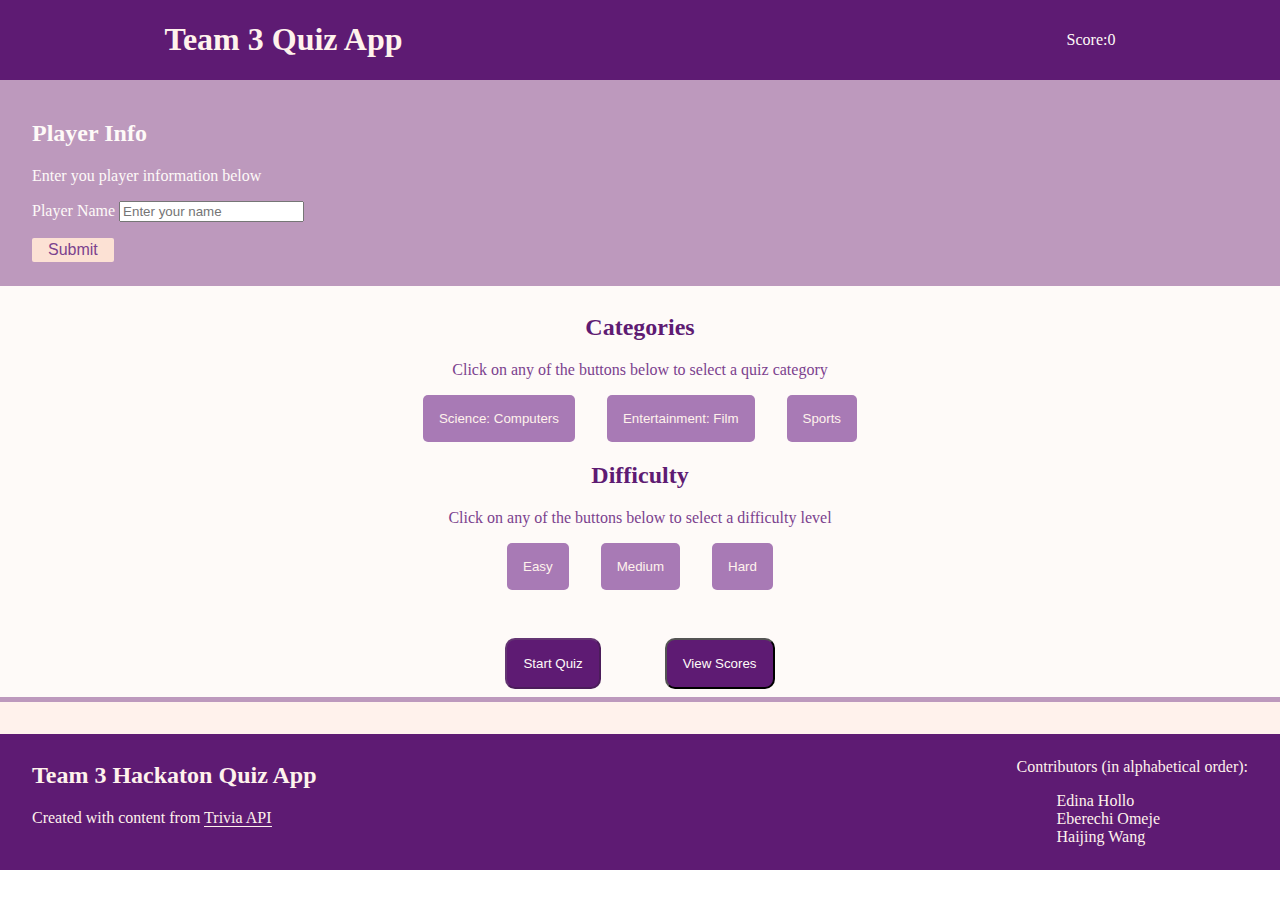
<file: index.html>
<!DOCTYPE html>
<html lang="en">
<head>
  <meta charset="UTF-8">
  <meta name="viewport" content="width=device-width, initial-scale=1.0">
  <script src="./scripts/quiz.js" defer></script>
  <link rel="stylesheet" href="styles/global.css">
  <link rel="stylesheet" href="styles/index.css">
  <title>Quiz</title>
</head>
<body>
  <header class="header">
    <!-- optional logo -->
    <h1 class="header__title">Team 3 Quiz App</h1>
    <p class="header-nav">
      Score: 
      <span class="header__score">0</span>
    </p>
  </header>

  <div class="hero"></div>

  <main >
    <section class="user">
      <h2 class="user__title player" >Player Info</h2>
      <p class="user__describe">Enter you player information below</p>
      <form id="userForm">
        <div class="form__input">
          <label for="name" class="form__label">Player Name</label>
          <input type="text" id="name" name="name" placeholder="Enter your name"/>
        </div>
        <button class="userForm__btn" type="submit">Submit</button>
      </form>
    </section>

    <div class="main"> 
      <section class="main-selectors">
        <div class="main-selectors__top">
          <h2 class="main-selectors__subtitle">Categories</h2>
          <p class="main-selectors__describe">Click on any of the buttons below to select a quiz category</p>
        </div>
        
        <div class="main-selectors__options category-selector__options">
          <!-- Categories below are just placeholders, different ones may be used -->
          <button class="main-selectors__btn option__item" id=18>Science: Computers</button>
          <button class="main-selectors__btn option__item" id=11>Entertainment: Film</button>
          <button class="main-selectors__btn option__item" id=21>Sports</button>
        </div>
      </section>
      <section class="main-selectors difficulty-selector">
        <div class="main-selectors__top">
          <h2 class="main-selectors__subtitle">Difficulty</h2>
          <p class="main-selectors__describe">Click on any of the buttons below to select a difficulty level</p>
        </div>
        <div class="main-selectors__options difficulty-selector__options">
          <button class="main-selectors__btn option__item" id="easy">Easy</button>
          <button class="main-selectors__btn option__item" id="medium">Medium</button>
          <button class="main-selectors__btn option__item" id="hard">Hard</button>
        </div>
      </section>
      <section>
        <div class="main-last-options">
          <button class="main-last-options__btn" id="start-quiz">Start Quiz</button>
          <button class="main-last-options__btn"  id="view-scores">View Scores</button>
        </div>
      </section>
    </div>
    <section class="question-container" id="quiz-container">
        <!-- content will be updated via javascript -->
    </section>
    <section id="scores-container" class="score">
      <!-- content updated via javascript -->
    </section>
  </main>

  <footer class="footer">
    <div class="footer-left">
      <h2 class="footer__title">Team 3 Hackaton Quiz App</h2>
      <p>Created with content from 
        <a class="footer__link" href="https://opentdb.com/api.php?amount=10&category=18&difficulty=easy&type=multiple">Trivia API</a>
      </p>
    </div>
    <div class="footer-rigth">
      <p class="footer-right__subtitle">Contributors (in alphabetical order):</p>
      <ul class="footer-right__list">
        <li class="footer-rigth__item">Edina Hollo</li>
        <li class="footer-right__item">Eberechi Omeje</li>
        <li class="footer-right__item">Haijing Wang</li>
      </ul>
    </div>
    

    
  </footer>
</body>
</html>
</file>
<file: styles/global.css>
html {
  box-sizing: border-box;
}

*,
*:before,
*:after {
  box-sizing: inherit;
}

body {
  margin: 0;
  padding: 0;
  font-family: AvenirNextLTPro;
}

a {
  text-decoration: none;
}

li {
  list-style: none;
}

.header {
  background-color: #5e1b73;
  display: flex;
  justify-content: space-around;
  position: fixed;
  width: 100%;
}
.header__title {
  color: #fff2ec;
}
.header-nav {
  color: #fefaf8;
  width: 30%;
  display: flex;
  justify-content: flex-end;
  align-items: center;
}

.footer {
  padding: 0.5rem 2rem;
  color: #fff2ec;
  background-color: #5e1b73;
  display: flex;
  justify-content: space-between;
}
.footer__link {
  color: #fff2ec;
  border-bottom: 1px solid #fff2ec;
}

.user {
  background-color: #bd99bd;
  color: #fefaf8;
  padding: 0.5rem 2rem;
}

.userForm__btn {
  background-color: #fce1d4;
  color: #7b418e;
  margin: 1rem 0;
  padding: 0.2rem 1rem;
  border: none;
  border-radius: 2px;
  font-size: 1rem;
}

.main {
  background-color: #fefaf8;
  padding: 0.5rem 2rem;
  border-bottom: 5px solid #bd99bd;
}
.main-selectors__subtitle {
  color: #5e1b73;
  display: flex;
  justify-content: center;
}
.main-selectors__describe {
  color: #7b418e;
  display: flex;
  justify-content: center;
}
.main-selectors__options {
  display: flex;
  justify-content: center;
  display: flex;
  gap: 2rem;
}
.main-selectors__btn {
  background-color: #a87ab5;
  color: #fff2ec;
  border: none;
  padding: 1rem;
  border-radius: 5px;

  &:hover {
    background-color: #764982;
  }
}
.selected {
  background-color: #764982;
}

.main-last-options {
  margin-top: 3rem;
  display: flex;
  justify-content: center;
  gap: 4rem;
}
.main-last-options__btn {
  background-color: #5e1b73;
  color: #fefaf8;
  padding: 1rem;
  border-radius: 10px;
}

.question-container {
  background-color: #fff2ec;
  padding: 1rem 2rem;
}
.question-containerh2 {
  color: red;
}

#answers-container {
  display: flex;
  justify-content: space-between;
}

#next-question {
  margin-top: 2rem;
}

.correct {
  background-color: #f7d8f7;
  color: #fce1d4;
}

.not-correct {
  background-color: rgb(252, 96, 96);
  color: black;
}/*# sourceMappingURL=global.css.map */
</file>
<file: styles/index.css>
.scores {
  padding: 0 5rem;
}
.scores__header-layout {
  display: flex;
  width: 100%;
  gap: 14.5rem;
  padding: 0 2rem;
  justify-content: space-between;
}
.scores__score-layout {
  display: flex;
  justify-content: space-between;
  padding: 0 2rem;
}
.scores__user {
  flex: 1;
}

.player {
  margin-top: 7rem;
}/*# sourceMappingURL=index.css.map */
</file>
